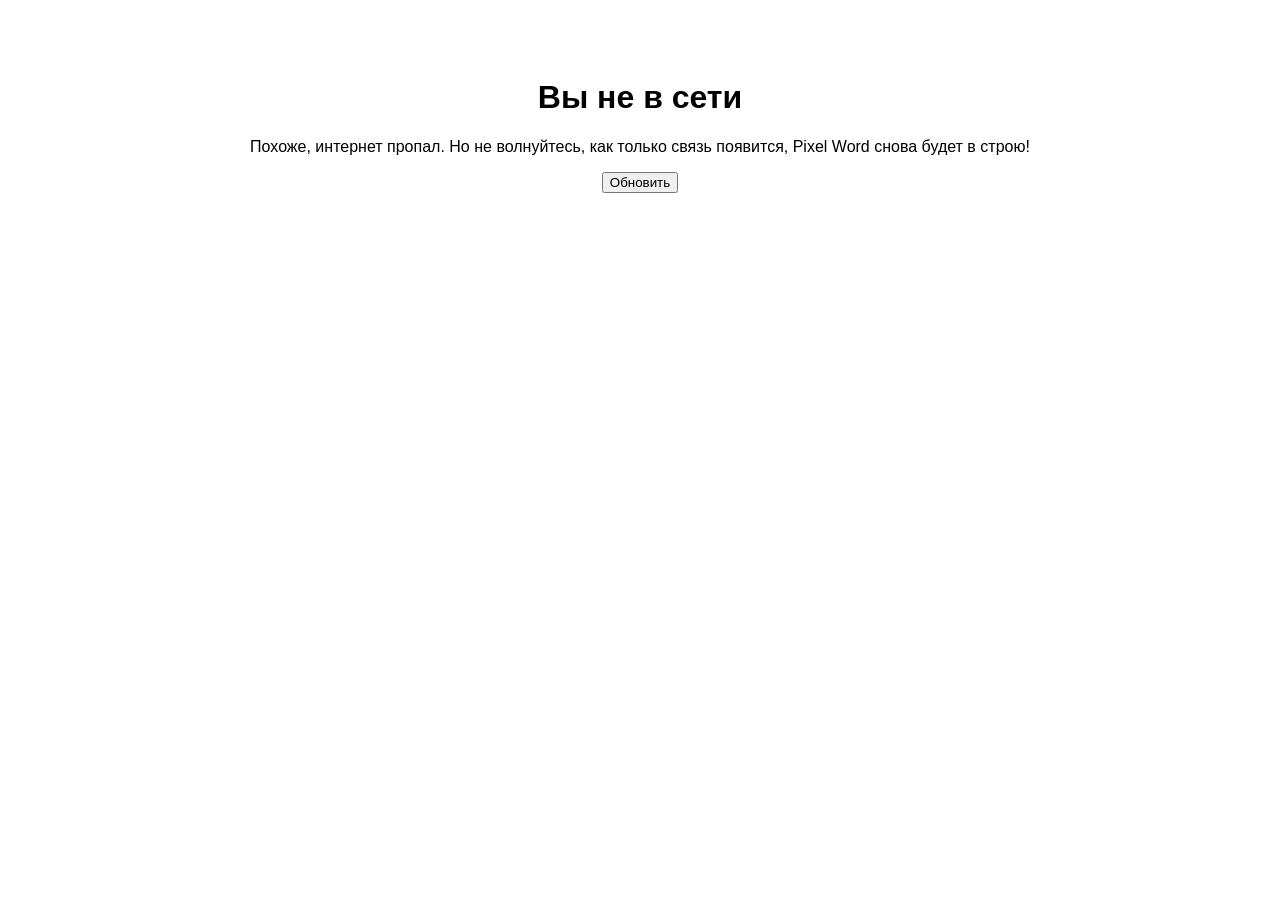
<file: offline.html>
<!DOCTYPE html>
<html lang="ru">
<head>
    <meta charset="UTF-8">
    <title>Упс! Оффлайн</title>
    <style>
        body { font-family: sans-serif; text-align: center; padding: 50px; }
    </style>
</head>
<body>
    <h1>Вы не в сети</h1>
    <p>Похоже, интернет пропал. Но не волнуйтесь, как только связь появится, Pixel Word снова будет в строю!</p>
    <button onclick="location.reload()">Обновить</button>
</body>
</html>
</file>
